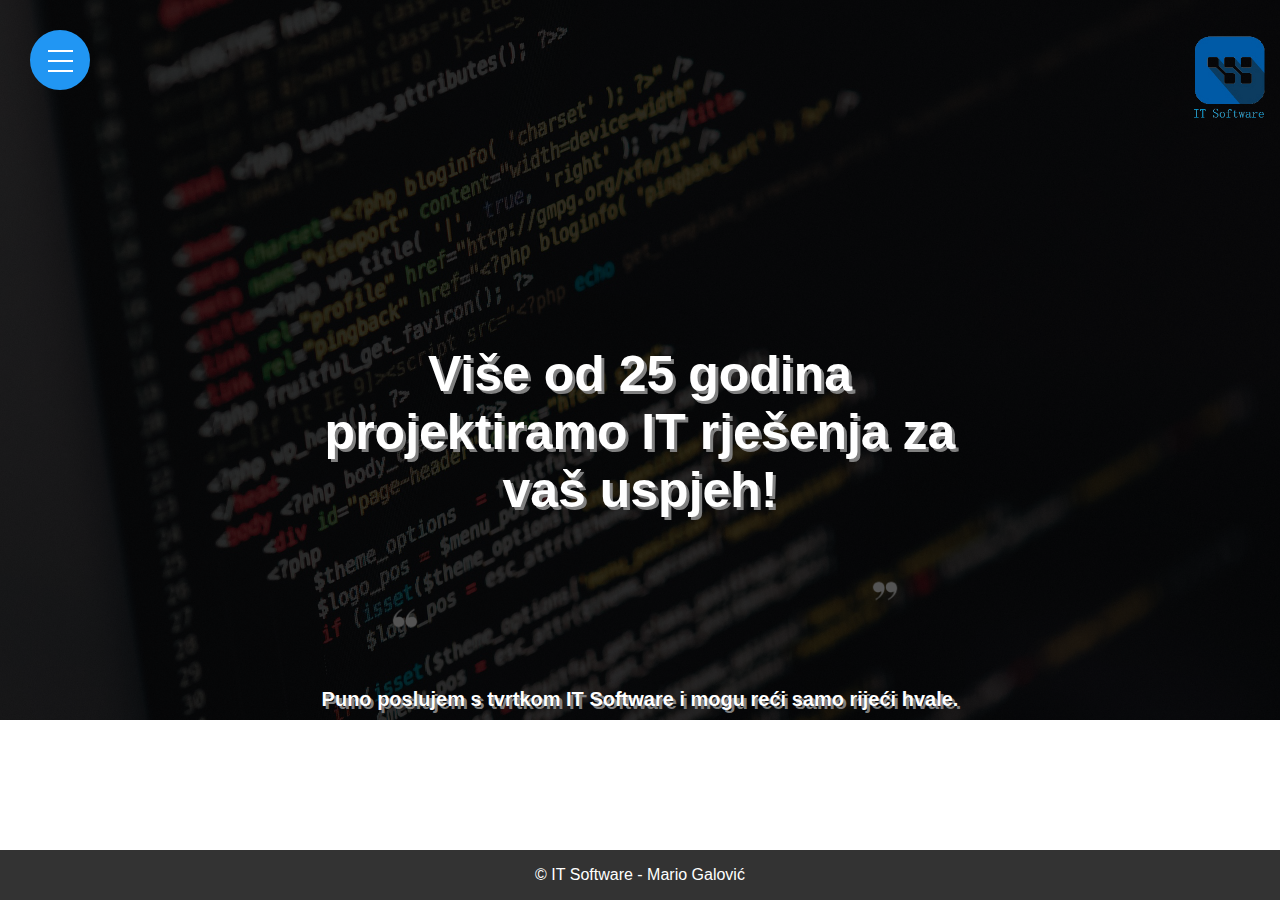
<file: IT Software/index.html>
<!DOCTYPE html>
<html lang="en">

<head>
  <meta charset="utf-8">
  <meta http-equiv="X-UA-Compatible" content="IE=edge">
  <meta name="viewport" content="width=device-width, initial-scale=1">
  <link rel="shortcut icon" type="images/jpeg" href="images/logo.ico">
  <meta http-equiv="content-type" content="text/html; charset=UTF-8">
  <meta name="author" content="Mario Galović">
  <meta name="viewport" content="width=device-width, initial-scale=1">
  <meta name="keywords" content="IT">

  <title>IT Software</title>
  <link rel="stylesheet" href="css/burger.min.css">
  <link rel="stylesheet" href="styles.css">
</head>

<body>
<!-- Navigation -->
<div class="b-nav">
  <li><a class="b-link b-link--active" href="index.html">Početna stranica</a></li>
  <li><a class="b-link" href="novosti.html">Novosti</a></li>
  <li><a class="b-link" href="onama.html">O nama</a></li>
  <li><a class="b-link" href="galerija.html">Galerija</a></li>
  <li><a class="b-link" href="kontakt.html">Kontakt</a></li>
</div>

<!-- Icon -->
<div class="b-container">
  <div class="b-menu">
    <div class="b-bun b-bun--top"></div>
    <div class="b-bun b-bun--mid"></div>
    <div class="b-bun b-bun--bottom"></div>
  </div>

  <!-- Brand -->
  <a href="index.html" class="b-brand"></a>
</div>

<script src="scripts/burger.min.js"></script>

<!-- Tekst -->
<div class="hero-image">
  <div class="hero-text">
    <div class="slide-top">
      <p>&nbsp;</p>
      <p>&nbsp;</p>
      <p>&nbsp;</p>
      <p>&nbsp;</p>
      <h1 style="font-size:50px">Više od 25 godina projektiramo IT rješenja za vaš uspjeh!</h1>
      <p>&nbsp;</p>
      <p>&nbsp;</p>
      <p>&nbsp;</p>
      <p>&nbsp;</p> 
      <h1 style="font-size:20px">Puno poslujem s tvrtkom IT Software i mogu reći samo rijeći hvale.</h1>
    </div>
  </div>
</div>

<!-- Navodnici -->
<div class="flicker-in-1">
  <div class="navodnik1">
    <img src="images/nav1.jpeg" alt="" style="width: 30px; height: 30px;">
  </div>
  
  <div class="navodnik2">
    <img src="images/nav2.jpeg" alt="" style="width: 30px; height: 30px;">
  </div>
</div>

<!-- Logo -->
<div class="logo">
  <img src="images/flogo.jpeg" alt="logo" style="width: 100px; height: 100px;">
</div>

<!--Pozadina-->
<div class="hero-image">
  <img src="images/pozadina.jpeg" alt="pozadina" class="hero-image">
</div>

<!-- Footer -->
<div class="footer">
  <p>© IT Software - Mario Galović</p>
</div>


</body>
</html>
</file>
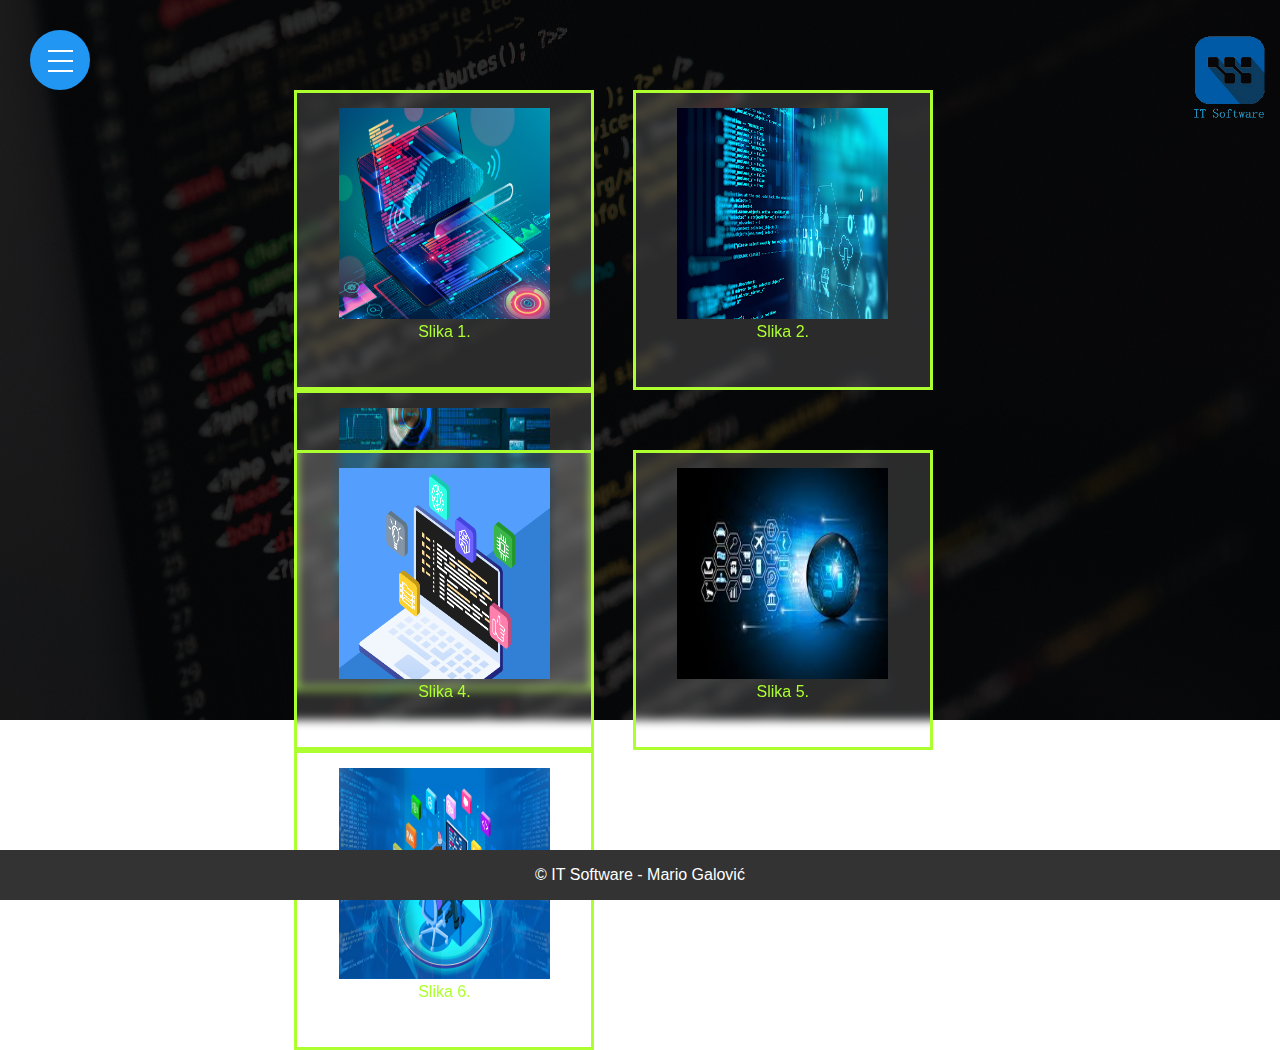
<file: IT Software/galerija.html>
<!DOCTYPE html>
<html lang="en">

<head>
  <meta charset="utf-8">
  <meta http-equiv="X-UA-Compatible" content="IE=edge">
  <meta name="viewport" content="width=device-width, initial-scale=1">
  <link rel="shortcut icon" type="images/jpeg" href="images/logo.ico">
  <meta http-equiv="content-type" content="text/html; charset=UTF-8">
  <meta name="author" content="Mario Galović">
  <meta name="viewport" content="width=device-width, initial-scale=1">
  <meta name="keywords" content="IT">

  <title>IT Software</title>
  <link rel="stylesheet" href="css/burger.min.css">
  <link rel="stylesheet" href="styles.css">
</head>

<body>
<!-- Navigation -->
<div class="b-nav">
  <li><a class="b-link b-link--active" href="index.html">Početna stranica</a></li>
  <li><a class="b-link" href="novosti.html">Novosti</a></li>
  <li><a class="b-link" href="onama.html">O nama</a></li>
  <li><a class="b-link" href="galerija.html">Galerija</a></li>
  <li><a class="b-link" href="kontakt.html">Kontakt</a></li>
</div>

<!-- Icon -->
<div class="b-container">
  <div class="b-menu">
    <div class="b-bun b-bun--top"></div>
    <div class="b-bun b-bun--mid"></div>
    <div class="b-bun b-bun--bottom"></div>
  </div>

  <!-- Brand -->
  <a href="index.html" class="b-brand"></a>
</div>

<script src="scripts/burger.min.js"></script>

<!-- Slike -->
<div class="boxtext">
  <div class="gallery">
    <a target="_blank" href="images/1.jpeg">
      <img src="images/1.jpeg" alt="" width="600" height="400">
    </a>
    <div class="desc">Slika 1.</div>
  </div>

  <div class="gallery">
    <a target="_blank" href="images/2.jpeg">
      <img src="images/2.jpeg" alt="" width="600" height="400">
    </a>
    <div class="desc">Slika 2.</div>
  </div>

  <div class="gallery">
    <a target="_blank" href="images/3.jpeg">
      <img src="images/3.jpeg" alt="" width="600" height="400">
    </a>
    <div class="desc">Slika 3.</div>
  </div>
</div>

<!--Slike-2-->
<div class="boxtext2">
  <div class="gallery">
    <a target="_blank" href="images/4.jpeg">
      <img src="images/4.jpeg" alt="" width="600" height="400">
    </a>
    <div class="desc">Slika 4.</div>
  </div>
  
  <div class="gallery">
    <a target="_blank" href="images/5.jpeg">
      <img src="images/5.jpeg" alt="" width="600" height="400">
    </a>
    <div class="desc">Slika 5.</div>
  </div>
  
  <div class="gallery">
    <a target="_blank" href="images/6.jpeg">
      <img src="images/6.jpeg  " alt="" width="600" height="400">
    </a>
    <div class="desc">Slika 6.</div>
  </div>
</div>

<!-- Logo -->
<div class="logo">
  <img src="images/flogo.jpeg" alt="logo" style="width: 100px; height: 100px;">
</div>

<!--Pozadina-->
<div class="hero-image">
  <img src="images/pozadina.jpeg" alt="pozadina" class="hero-image">
</div>

<!-- Footer -->
<div class="footer">
  <p>© IT Software - Mario Galović</p>
</div>


</body>
</html>
</file>
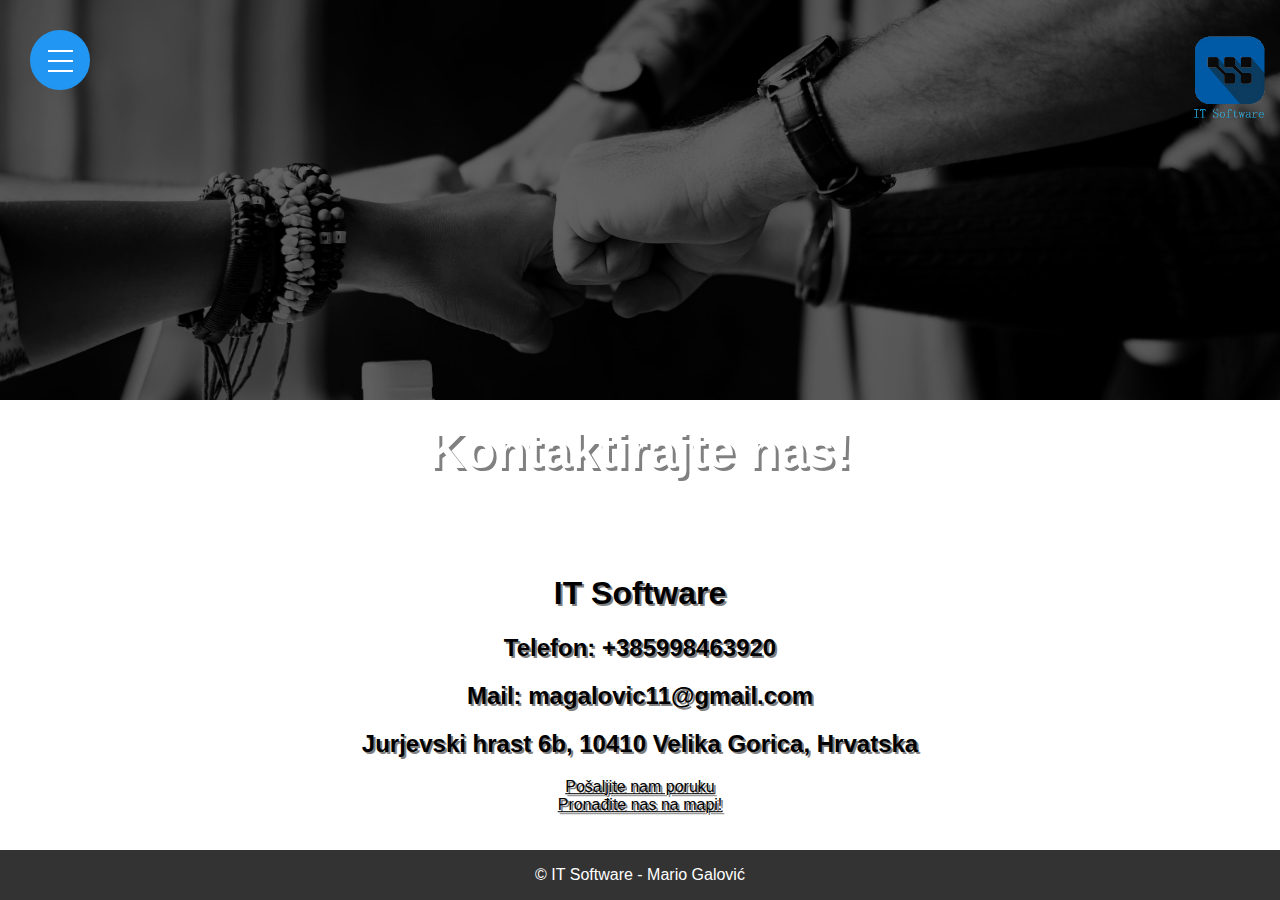
<file: IT Software/kontakt.html>
<!DOCTYPE html>
<html lang="en">

<head>
  <meta charset="utf-8">
  <meta http-equiv="X-UA-Compatible" content="IE=edge">
  <meta name="viewport" content="width=device-width, initial-scale=1">
  <link rel="shortcut icon" type="images/jpeg" href="images/logo.ico">
  <meta http-equiv="content-type" content="text/html; charset=UTF-8">
  <meta name="author" content="Mario Galović">
  <meta name="viewport" content="width=device-width, initial-scale=1">
  <meta name="keywords" content="IT">

  <title>IT Software</title>
  <link rel="stylesheet" href="css/burger.min.css">
  <link rel="stylesheet" href="styles.css">
</head>

<body>
<!-- Navigation -->
<div class="b-nav">
  <li><a class="b-link b-link--active" href="index.html">Početna stranica</a></li>
  <li><a class="b-link" href="novosti.html">Novosti</a></li>
  <li><a class="b-link" href="onama.html">O nama</a></li>
  <li><a class="b-link" href="galerija.html">Galerija</a></li>
  <li><a class="b-link" href="kontakt.html">Kontakt</a></li>
</div>

<!-- Icon -->
<div class="b-container">
  <div class="b-menu">
    <div class="b-bun b-bun--top"></div>
    <div class="b-bun b-bun--mid"></div>
    <div class="b-bun b-bun--bottom"></div>
  </div>

  <!-- Brand -->
  <a href="index.html" class="b-brand"></a>
</div>

<script src="scripts/burger.min.js"></script>

<!-- Hero Tekst -->
<div class="hero-image">
  <div class="hero-text">
    <div class="slide-top">
      <h1 style="font-size:50px">Kontaktirajte nas!</h1>
    </div>
  </div>
</div>

<!-- Tekst -->
<div class="kontakt-tekst">
  <div class="slide-in-right"><h1>IT Software</h1></div>
  <div class="slide-in-left"><h2>Telefon: +385998463920</h2></div>
  <div class="slide-in-right"><h2>Mail: magalovic11@gmail.com</h2></div>
  <div class="slide-in-left"><h2>Jurjevski hrast 6b, 10410 Velika Gorica, Hrvatska</h2></div>
  <div class="slide-in-right"><a href="subscribe.html" style="color:black">Pošaljite nam poruku</a></div>
  <div class="slide-in-left"><a href="mapa.html" style="color:black">Pronađite nas na mapi!</a></div>
</div>

<!-- Logo -->
<div class="logo">
  <img src="images/flogo.jpeg" alt="logo" style="width: 100px; height: 100px;">
</div>

<!--Pozadina-->
<div class="hero-image">
  <img src="images/kontakt.jpeg" alt="pozadina" class="hero-image">
</div>

<!-- Footer -->
<div class="footer">
  <p>© IT Software - Mario Galović</p>
</div>


</body>
</html>
</file>
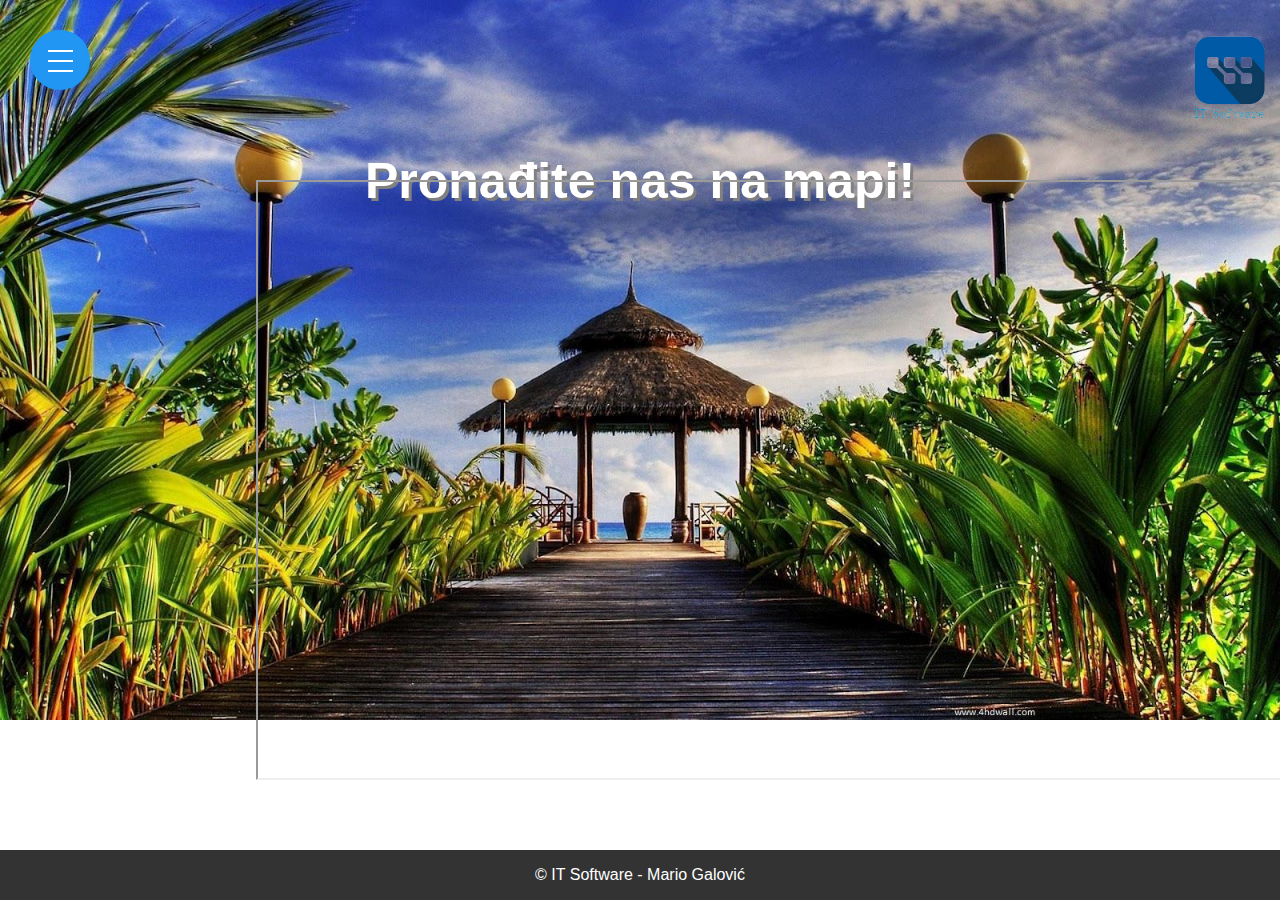
<file: IT Software/mapa.html>
<!DOCTYPE html>
<html lang="en">


<head>
  <meta charset="utf-8">
  <meta http-equiv="X-UA-Compatible" content="IE=edge">
  <meta name="viewport" content="width=device-width, initial-scale=1">
  <link rel="shortcut icon" type="images/jpeg" href="images/logo.ico">
  <meta http-equiv="content-type" content="text/html; charset=UTF-8">
  <meta name="author" content="Mario Galović">
  <meta name="viewport" content="width=device-width, initial-scale=1">
  <meta name="keywords" content="IT">

  <title>IT Software</title>
  <link rel="stylesheet" href="css/burger.min.css">
  <link rel="stylesheet" href="styles.css">
</head>

<body>
<!-- Navigation -->
<div class="b-nav">
  <li><a class="b-link b-link--active" href="index.html">Početna stranica</a></li>
  <li><a class="b-link" href="novosti.html">Novosti</a></li>
  <li><a class="b-link" href="onama.html">O nama</a></li>
  <li><a class="b-link" href="galerija.html">Galerija</a></li>
  <li><a class="b-link" href="kontakt.html">Kontakt</a></li>
</div>

<!-- Icon -->
<div class="b-container">
  <div class="b-menu">
    <div class="b-bun b-bun--top"></div>
    <div class="b-bun b-bun--mid"></div>
    <div class="b-bun b-bun--bottom"></div>
  </div>

  <!-- Brand -->
  <a href="index.html" class="b-brand"></a>
</div>

<script src="scripts/burger.min.js"></script>

<!-- Hero Tekst -->
<div class="hero-image">
  <div class="hero-text2">
    <div class="slide-top">
      <h1 style="font-size:50px">Pronađite nas na mapi!</h1>
    </div>
    </div>
</div>

<!-- Tekst -->
<div class="karta">
    <iframe src="https://www.google.com/maps/embed?pb=!1m18!1m12!1m3!1d2785.385305250969!2d16.08065981556613!3d45.723367179104905!2m3!1f0!2f0!3f0!3m2!1i1024!2i768!4f13.1!3m3!1m2!1s0x47667e87a624b84b%3A0x2b3497ec7abb39d2!2sUl.%20Jurjevski%20Hrast%2C%2010410%2C%20Velika%20Gorica!5e0!3m2!1shr!2shr!4v1610214191292!5m2!1shr!2shr" style="width: 400%; height: 600px;" style="border:0;" allowfullscreen="" aria-hidden="false" tabindex="0"></iframe>
</div>

<!-- Logo -->
<div class="logo">
  <img src="images/flogo.jpeg" alt="logo" style="width: 100px; height: 100px;">
</div>

<!--Pozadina-->
<div class="hero-image">
  <img src="images/lokacija.jpeg" alt="pozadina" class="hero-image">
</div>

<!-- Footer -->
<div class="footer">
  <p>© IT Software - Mario Galović</p>
</div>


</body>
</html>
</file>
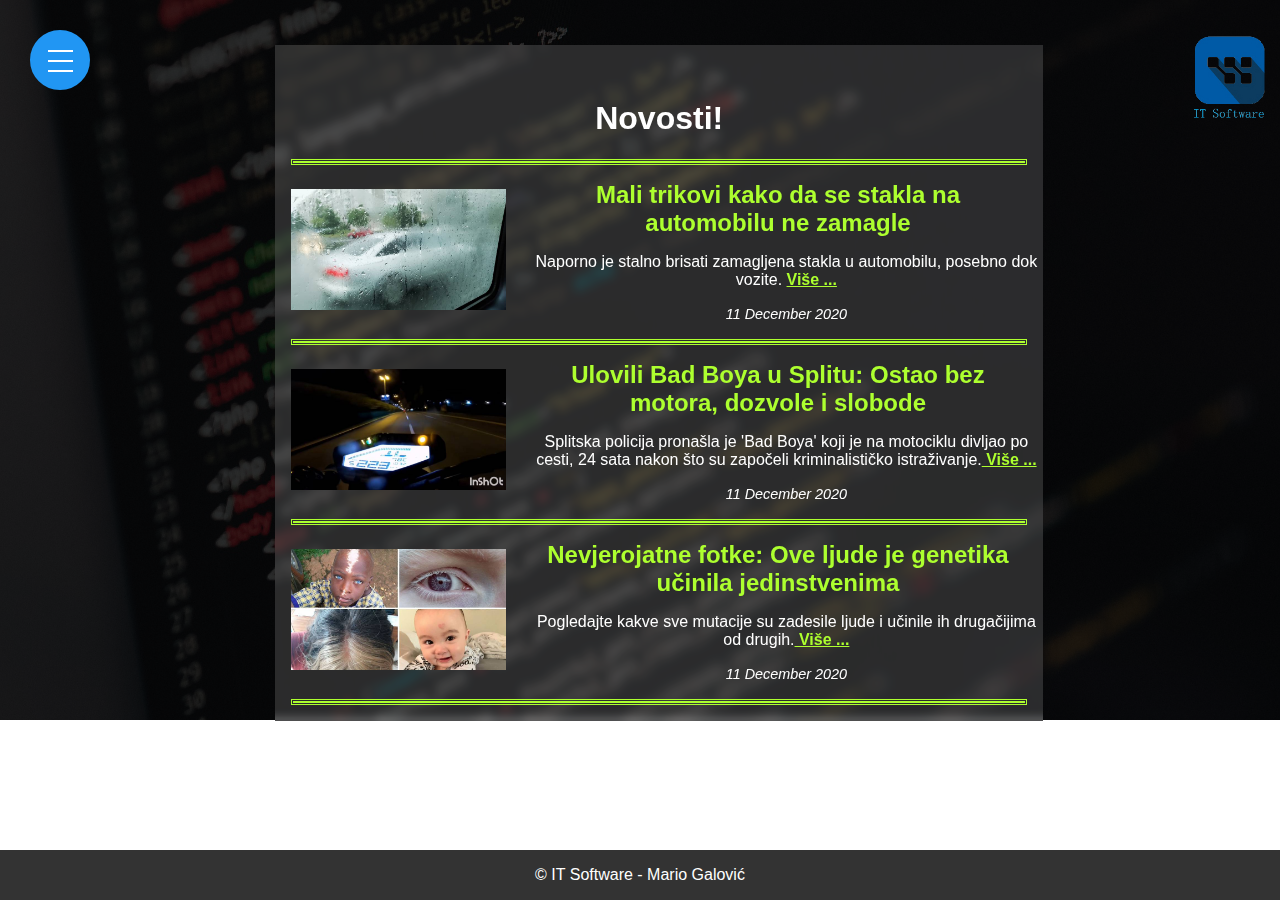
<file: IT Software/novosti.html>
<!DOCTYPE html>
<html lang="en">

<head>
  <meta charset="utf-8">
  <meta http-equiv="X-UA-Compatible" content="IE=edge">
  <meta name="viewport" content="width=device-width, initial-scale=1">
  <link rel="shortcut icon" type="images/jpeg" href="images/logo.ico">
  <meta http-equiv="content-type" content="text/html; charset=UTF-8">
  <meta name="author" content="Mario Galović">
  <meta name="viewport" content="width=device-width, initial-scale=1">
  <meta name="keywords" content="IT">

  <title>IT Software</title>
  <link rel="stylesheet" href="css/burger.min.css">
  <link rel="stylesheet" href="styles.css">
</head>

<body>
<!-- Navigation -->
<div class="b-nav">
  <li><a class="b-link b-link--active" href="index.html">Početna stranica</a></li>
  <li><a class="b-link" href="novosti.html">Novosti</a></li>
  <li><a class="b-link" href="onama.html">O nama</a></li>
  <li><a class="b-link" href="galerija.html">Galerija</a></li>
  <li><a class="b-link" href="kontakt.html">Kontakt</a></li>
</div>

<!-- Icon -->
<div class="b-container">
  <div class="b-menu">
    <div class="b-bun b-bun--top"></div>
    <div class="b-bun b-bun--mid"></div>
    <div class="b-bun b-bun--bottom"></div>
  </div>

  <!-- Brand -->
  <a href="index.html" class="b-brand"></a>
</div>

<script src="scripts/burger.min.js"></script>

<!-- Tekst -->
<div class="boxtext3">
  <div class="tracking-in-expand">
    <p>&nbsp;</p>
    <div class="tracking-in-expand">
      <h1 style="color: white;">Novosti!</h1>
    </div>
    <main>
      <div class="news">
        <hr>
        <img src="images/news.jpeg" alt="Slika1">
        <h2>Mali trikovi kako da se stakla na automobilu ne zamagle</h2>
        <p style="color: white;">Naporno je stalno brisati zamagljena stakla u automobilu, posebno dok vozite. <a href="novosti1.html" style="color:greenyellow"><b> Više ...</b></a></p>
        <p><time datetime="2020-12-11" style="color: white;">11 December 2020</time></p>
        <hr>
        <img src="images/news2.jpeg" alt="Slika2">
        <h2>Ulovili Bad Boya u Splitu: Ostao bez motora, dozvole i slobode</h2>
        <p style="color: white;">Splitska policija pronašla je 'Bad Boya' koji je na motociklu divljao po cesti, 24 sata nakon što su započeli kriminalističko istraživanje.<a href="novosti2.html" style="color:greenyellow"><b> Više ...</b></a></p>
        <p><time datetime="2020-12-11" style="color: white;">11 December 2020</time></p>
        <hr>
        <img src="images/news3.jpeg" alt="Slika3">
        <h2>Nevjerojatne fotke: Ove ljude je genetika učinila jedinstvenima</h2>
        <p style="color: white;">Pogledajte kakve sve mutacije su zadesile ljude i učinile ih drugačijima od drugih.<a href="novosti3.html" style="color:greenyellow"><b> Više ...</b></a></p>
        <p><time datetime="2020-12-11" style="color: white;">11 December 2020</time></p>
        <hr>
      </div>
    </main>
  </div>
</div>

<!-- Logo -->
<div class="logo">
  <img src="images/flogo.jpeg" alt="logo" style="width: 100px; height: 100px;">
</div>

<!--Pozadina-->
<div class="hero-image">
  <img src="images/pozadina.jpeg" alt="pozadina" class="hero-image">
</div>

<!-- Footer -->
<div class="footer">
  <p>© IT Software - Mario Galović</p>
</div>


</body>
</html>
</file>
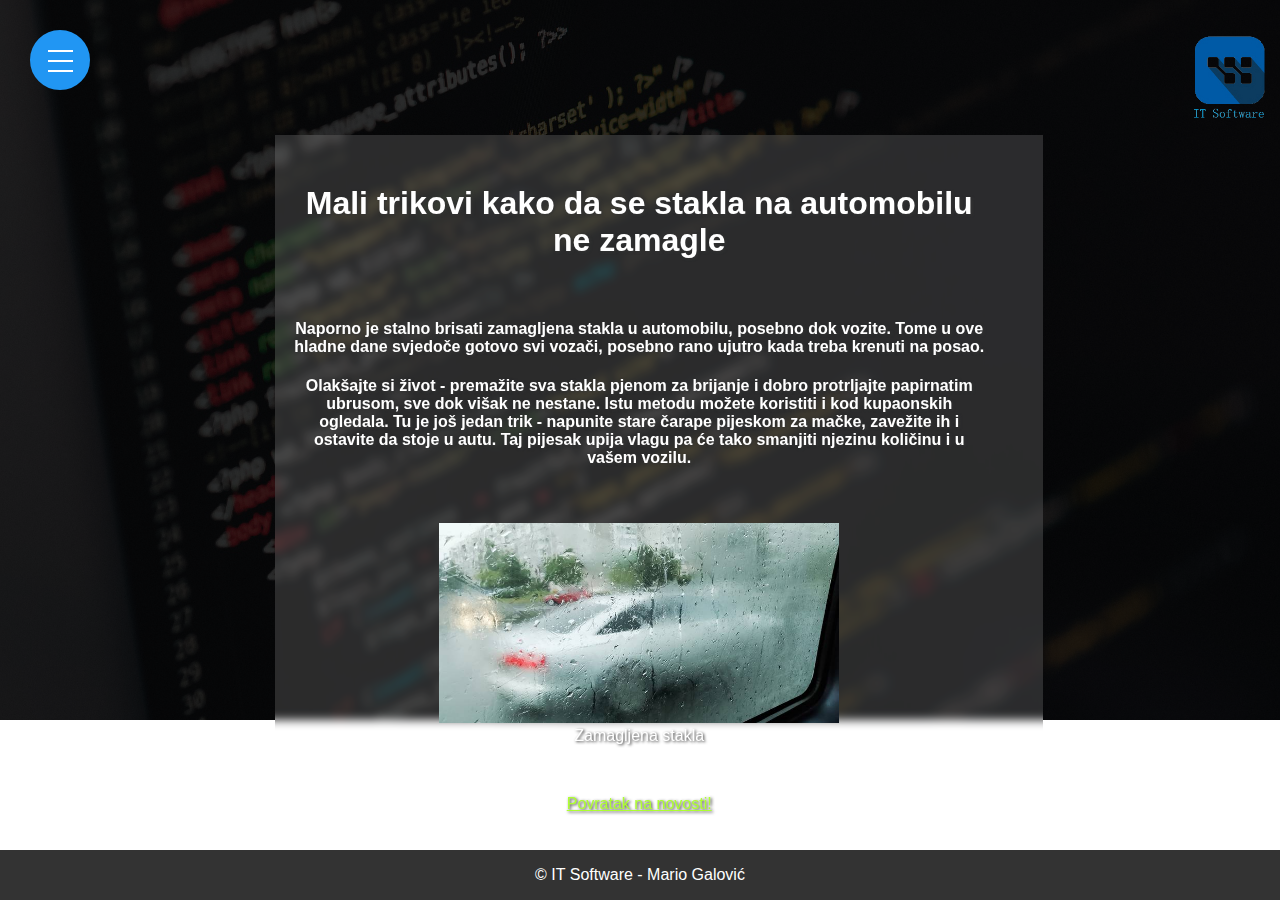
<file: IT Software/novosti1.html>
<!DOCTYPE html>
<html lang="en">

<head>
  <meta charset="utf-8">
  <meta http-equiv="X-UA-Compatible" content="IE=edge">
  <meta name="viewport" content="width=device-width, initial-scale=1">
  <link rel="shortcut icon" type="images/jpeg" href="images/logo.ico">
  <meta http-equiv="content-type" content="text/html; charset=UTF-8">
  <meta name="author" content="Mario Galović">
  <meta name="viewport" content="width=device-width, initial-scale=1">
  <meta name="keywords" content="IT">

  <title>IT Software</title>
  <link rel="stylesheet" href="css/burger.min.css">
  <link rel="stylesheet" href="styles.css">
</head>

<body>
<!-- Navigation -->
<div class="b-nav">
  <li><a class="b-link b-link--active" href="index.html">Početna stranica</a></li>
  <li><a class="b-link" href="novosti.html">Novosti</a></li>
  <li><a class="b-link" href="onama.html">O nama</a></li>
  <li><a class="b-link" href="galerija.html">Galerija</a></li>
  <li><a class="b-link" href="kontakt.html">Kontakt</a></li>
</div>

<!-- Icon -->
<div class="b-container">
  <div class="b-menu">
    <div class="b-bun b-bun--top"></div>
    <div class="b-bun b-bun--mid"></div>
    <div class="b-bun b-bun--bottom"></div>
  </div>

  <!-- Brand -->
  <a href="index.html" class="b-brand"></a>
</div>

<script src="scripts/burger.min.js"></script>

<!-- Tekst -->
<div class="boxtext4">
  <div class="textbox">
    <p>&nbsp;</p>
    <div class="tracking-in-expand">
      <h1>Mali trikovi kako da se stakla na automobilu ne zamagle</h1>
      <p>&nbsp;</p>
    </div>
    <div class="tracking-in-expand">
      <h4>Naporno je stalno brisati zamagljena stakla u automobilu, posebno dok vozite. Tome u ove hladne dane svjedoče gotovo svi vozači, posebno rano ujutro kada treba krenuti na posao.</h4>
      <h4>Olakšajte si život - premažite sva stakla pjenom za brijanje i dobro protrljajte papirnatim ubrusom, sve dok višak ne nestane. Istu metodu možete koristiti i kod kupaonskih ogledala. Tu je još jedan trik - napunite stare čarape pijeskom za mačke, zavežite ih i ostavite da stoje u autu. Taj pijesak upija vlagu pa će tako smanjiti njezinu količinu i u vašem vozilu. </h4>
    </div>
    <p>&nbsp;</p>
    <figure class="tracking-in-expand">
      <img src="images/news.jpeg" alt="" width="400" height="200">
      <figcaption>Zamagljena stakla</figcaption>
    </figure>
    <p>&nbsp;</p>
    <div class="bounce-top">
      <a href="novosti.html" style="color:greenyellow">Povratak na novosti!</a>
    </div>
    <p>&nbsp;</p>
  </div>
</div>

<!-- Logo -->
<div class="logo">
  <img src="images/flogo.jpeg" alt="logo" style="width: 100px; height: 100px;">
</div>

<!--Pozadina-->
<div class="hero-image">
  <img src="images/pozadina.jpeg" alt="pozadina" class="hero-image">
</div>

<!-- Footer -->
<div class="footer">
  <p>© IT Software - Mario Galović</p>
</div>


</body>
</html>
</file>
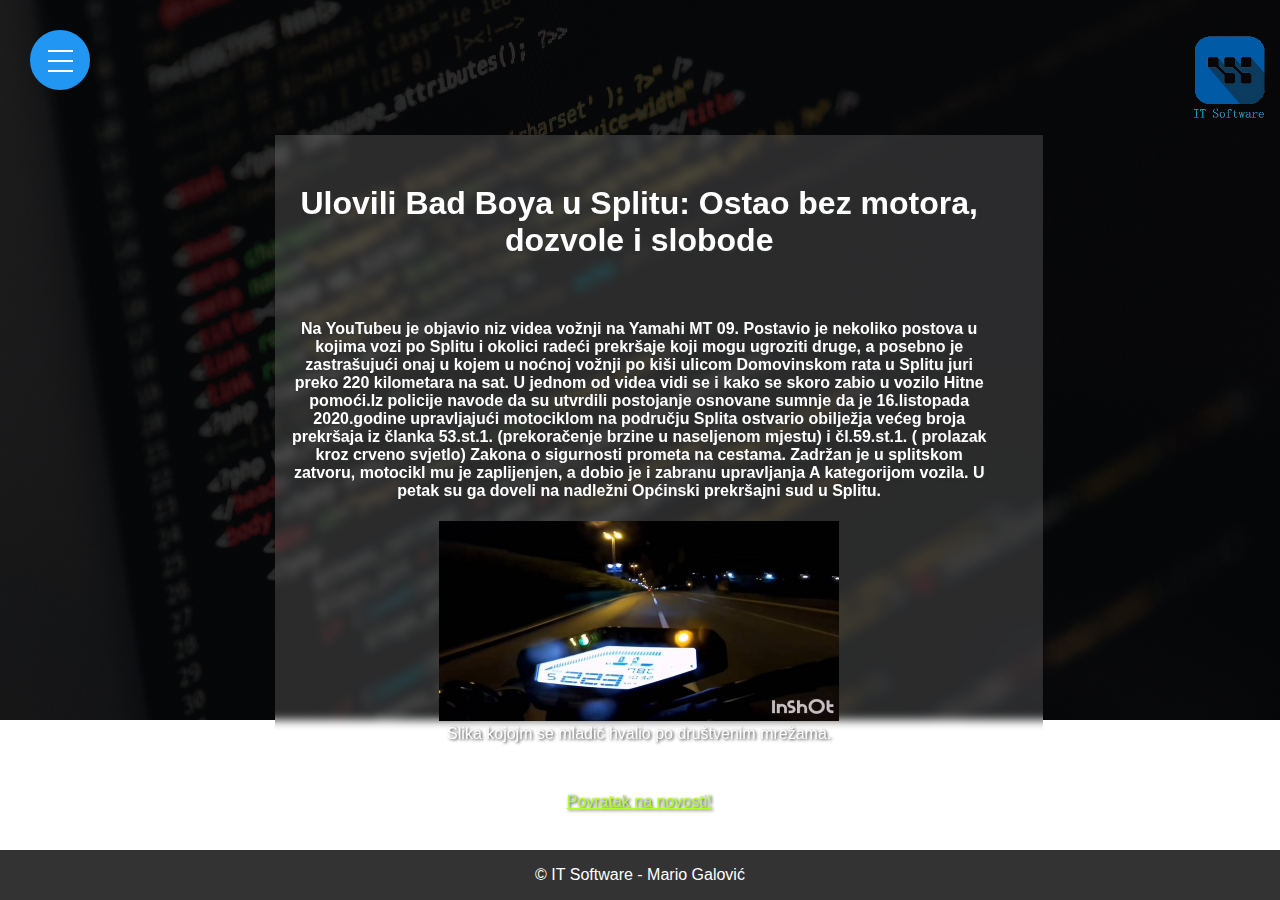
<file: IT Software/novosti2.html>
<!DOCTYPE html>
<html lang="en">

<head>
  <meta charset="utf-8">
  <meta http-equiv="X-UA-Compatible" content="IE=edge">
  <meta name="viewport" content="width=device-width, initial-scale=1">
  <link rel="shortcut icon" type="images/jpeg" href="images/logo.ico">
  <meta http-equiv="content-type" content="text/html; charset=UTF-8">
  <meta name="author" content="Mario Galović">
  <meta name="viewport" content="width=device-width, initial-scale=1">
  <meta name="keywords" content="IT">

  <title>IT Software</title>
  <link rel="stylesheet" href="css/burger.min.css">
  <link rel="stylesheet" href="styles.css">
</head>

<body>
<!-- Navigation -->
<div class="b-nav">
  <li><a class="b-link b-link--active" href="index.html">Početna stranica</a></li>
  <li><a class="b-link" href="novosti.html">Novosti</a></li>
  <li><a class="b-link" href="onama.html">O nama</a></li>
  <li><a class="b-link" href="galerija.html">Galerija</a></li>
  <li><a class="b-link" href="kontakt.html">Kontakt</a></li>
</div>

<!-- Icon -->
<div class="b-container">
  <div class="b-menu">
    <div class="b-bun b-bun--top"></div>
    <div class="b-bun b-bun--mid"></div>
    <div class="b-bun b-bun--bottom"></div>
  </div>

  <!-- Brand -->
  <a href="index.html" class="b-brand"></a>
</div>

<script src="scripts/burger.min.js"></script>

<!-- Tekst -->
<div class="boxtext4">
  <div class="textbox">
    <p>&nbsp;</p>
    <div class="tracking-in-expand">
      <h1>Ulovili Bad Boya u Splitu: Ostao bez motora, dozvole i slobode</h1>
      <p>&nbsp;</p>
    </div>
    <div class="tracking-in-expand">
      <h4>Na YouTubeu je objavio niz videa vožnji na Yamahi MT 09. Postavio je nekoliko postova u kojima vozi po Splitu i okolici radeći prekršaje koji mogu ugroziti druge, a posebno je zastrašujući onaj u kojem u noćnoj vožnji po kiši ulicom Domovinskom rata u Splitu juri preko 220 kilometara na sat. U jednom od videa vidi se i kako se skoro zabio u vozilo Hitne pomoći.Iz policije navode da su utvrdili postojanje osnovane sumnje da je 16.listopada 2020.godine upravljajući motociklom na području Splita ostvario obilježja većeg broja prekršaja iz članka 53.st.1. (prekoračenje brzine u naseljenom mjestu)  i čl.59.st.1. ( prolazak kroz crveno svjetlo) Zakona o sigurnosti prometa na cestama.  Zadržan je u splitskom zatvoru, motocikl mu je zaplijenjen, a dobio je i zabranu upravljanja A kategorijom vozila. U petak su ga doveli na nadležni Općinski prekršajni sud u Splitu.</h4>
    </div>
    <figure class="tracking-in-expand">
      <img src="images/news2.jpeg" alt="" width="400" height="200">
      <figcaption>Slika kojojm se mladić hvalio po društvenim mrežama.</figcaption>
    </figure>
    <p>&nbsp;</p>
    <div class="bounce-top">
      <a href="novosti.html" style="color:greenyellow">Povratak na novosti!</a>
    </div>
  </div>
</div>

<!-- Logo -->
<div class="logo">
  <img src="images/flogo.jpeg" alt="logo" style="width: 100px; height: 100px;">
</div>

<!--Pozadina-->
<div class="hero-image">
  <img src="images/pozadina.jpeg" alt="pozadina" class="hero-image">
</div>

<!-- Footer -->
<div class="footer">
  <p>© IT Software - Mario Galović</p>
</div>


</body>
</html>
</file>
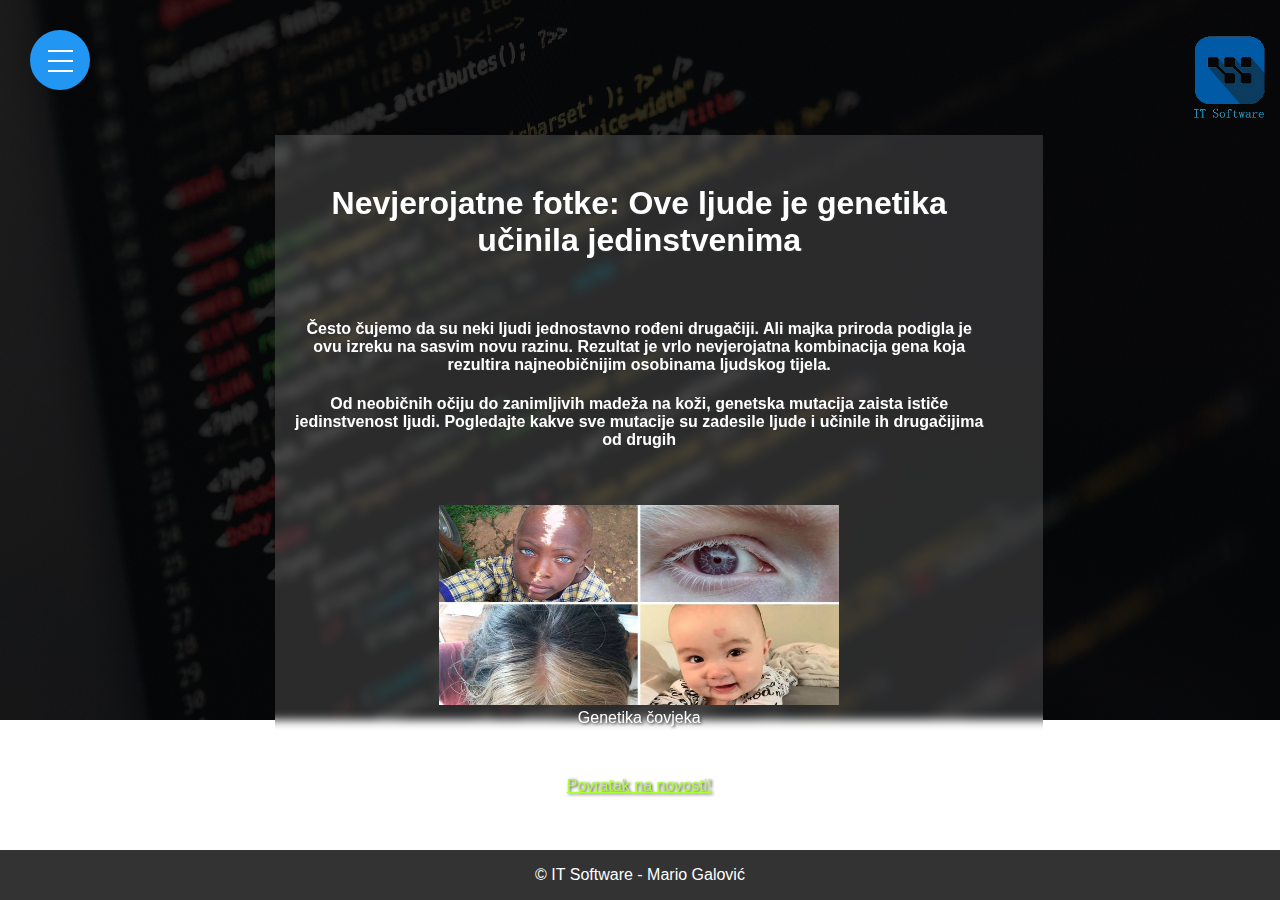
<file: IT Software/novosti3.html>
<!DOCTYPE html>
<html lang="en">

<head>
  <meta charset="utf-8">
  <meta http-equiv="X-UA-Compatible" content="IE=edge">
  <meta name="viewport" content="width=device-width, initial-scale=1">
  <link rel="shortcut icon" type="images/jpeg" href="images/logo.ico">
  <meta http-equiv="content-type" content="text/html; charset=UTF-8">
  <meta name="author" content="Mario Galović">
  <meta name="viewport" content="width=device-width, initial-scale=1">
  <meta name="keywords" content="IT">

  <title>IT Software</title>
  <link rel="stylesheet" href="css/burger.min.css">
  <link rel="stylesheet" href="styles.css">
</head>

<body>
<!-- Navigation -->
<div class="b-nav">
  <li><a class="b-link b-link--active" href="index.html">Početna stranica</a></li>
  <li><a class="b-link" href="novosti.html">Novosti</a></li>
  <li><a class="b-link" href="onama.html">O nama</a></li>
  <li><a class="b-link" href="galerija.html">Galerija</a></li>
  <li><a class="b-link" href="kontakt.html">Kontakt</a></li>
</div>

<!-- Icon -->
<div class="b-container">
  <div class="b-menu">
    <div class="b-bun b-bun--top"></div>
    <div class="b-bun b-bun--mid"></div>
    <div class="b-bun b-bun--bottom"></div>
  </div>

  <!-- Brand -->
  <a href="index.html" class="b-brand"></a>
</div>

<script src="scripts/burger.min.js"></script>

<!-- Tekst -->
<div class="boxtext4">
  <div class="textbox">
    <p>&nbsp;</p>
    <div class="tracking-in-expand">
      <h1>Nevjerojatne fotke: Ove ljude je genetika učinila jedinstvenima</h1>
      <p>&nbsp;</p>
    </div>
    <div class="tracking-in-expand">
      <h4>Često čujemo da su neki ljudi jednostavno rođeni drugačiji. Ali majka priroda podigla je ovu izreku na sasvim novu razinu. Rezultat je vrlo nevjerojatna kombinacija gena koja rezultira najneobičnijim osobinama ljudskog tijela.</h4>
      <h4>Od neobičnih očiju do zanimljivih madeža na koži, genetska mutacija zaista ističe jedinstvenost ljudi. Pogledajte kakve sve mutacije su zadesile ljude i učinile ih drugačijima od drugih</h4>
    </div>
    <p>&nbsp;</p>
    <figure class="tracking-in-expand">
      <img src="images/news3.jpeg" alt="" width="400" height="200">
      <figcaption>Genetika čovjeka</figcaption>
    </figure>
    <p>&nbsp;</p>
    <div class="bounce-top">
      <a href="novosti.html" style="color:greenyellow">Povratak na novosti!</a>
    </div>
    <p>&nbsp;</p>
  </div>
</div>

<!-- Logo -->
<div class="logo">
  <img src="images/flogo.jpeg" alt="logo" style="width: 100px; height: 100px;">
</div>

<!--Pozadina-->
<div class="hero-image">
  <img src="images/pozadina.jpeg" alt="pozadina" class="hero-image">
</div>

<!-- Footer -->
<div class="footer">
  <p>© IT Software - Mario Galović</p>
</div>


</body>
</html>
</file>
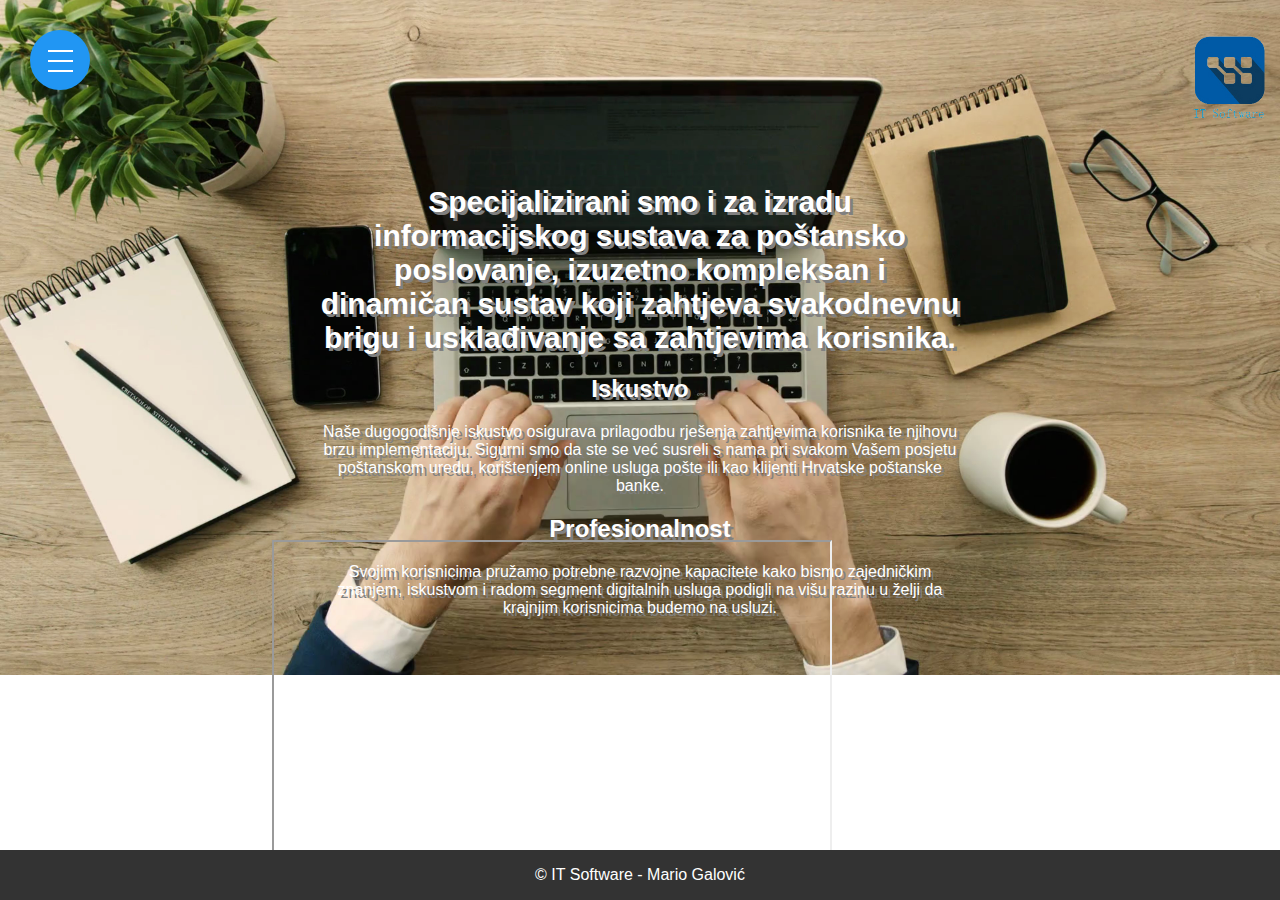
<file: IT Software/onama.html>
<!DOCTYPE html>
<html lang="en">

<head>
  <meta charset="utf-8">
  <meta http-equiv="X-UA-Compatible" content="IE=edge">
  <meta name="viewport" content="width=device-width, initial-scale=1">
  <link rel="shortcut icon" type="images/jpeg" href="images/logo.ico">
  <meta http-equiv="content-type" content="text/html; charset=UTF-8">
  <meta name="author" content="Mario Galović">
  <meta name="viewport" content="width=device-width, initial-scale=1">
  <meta name="keywords" content="IT">

  <title>IT Software</title>
  <link rel="stylesheet" href="css/burger.min.css">
  <link rel="stylesheet" href="styles.css">
</head>

<body>
<!-- Navigation -->
<div class="b-nav">
  <li><a class="b-link b-link--active" href="index.html">Početna stranica</a></li>
  <li><a class="b-link" href="novosti.html">Novosti</a></li>
  <li><a class="b-link" href="onama.html">O nama</a></li>
  <li><a class="b-link" href="galerija.html">Galerija</a></li>
  <li><a class="b-link" href="kontakt.html">Kontakt</a></li>
</div>

<!-- Icon -->
<div class="b-container">
  <div class="b-menu">
    <div class="b-bun b-bun--top"></div>
    <div class="b-bun b-bun--mid"></div>
    <div class="b-bun b-bun--bottom"></div>
  </div>

  <!-- Brand -->
  <a href="index.html" class="b-brand"></a>
</div>

<script src="scripts/burger.min.js"></script>

<!-- Tekst -->
<div class="hero-text">
  <div class="slide-top">
    <h1 style="font-size:30px">Specijalizirani smo i za izradu informacijskog sustava za poštansko poslovanje, izuzetno kompleksan i dinamičan sustav koji zahtjeva svakodnevnu brigu i usklađivanje sa zahtjevima korisnika.</h1>
      <h2>Iskustvo</h2>
      Naše dugogodišnje iskustvo osigurava prilagodbu rješenja zahtjevima korisnika te njihovu brzu implementaciju. Sigurni smo da ste se već susreli s nama pri svakom Vašem posjetu poštanskom uredu, korištenjem online usluga pošte ili kao klijenti Hrvatske poštanske banke.
      <h2>Profesionalnost</h2>        
      Svojim korisnicima pružamo potrebne razvojne kapacitete kako bismo zajedničkim znanjem, iskustvom i radom segment digitalnih usluga podigli na višu razinu u želji da krajnjim korisnicima budemo na usluzi.</div>
      <p>&nbsp;</p>
      <p>&nbsp;</p>
      <p>&nbsp;</p>
</div>

<!-- Video -->
<div class="video">
  <div class="roll-in-blurred-left ">
    <iframe width="560" height="315" src="https://www.youtube.com/embed/CrNkb8PJbRI" allow="accelerometer; autoplay; clipboard-write; encrypted-media; gyroscope; picture-in-picture" allowfullscreen></iframe>
  </div>
</div>

<!-- Logo -->
<div class="logo">
  <img src="images/flogo.jpeg" alt="logo" style="width: 100px; height: 100px;">
</div>

<!--Pozadina-->
<div class="hero-image">
  <img src="images/onama.jpeg" alt="pozadina" class="hero-image">
</div>

<!-- Footer -->
<div class="footer">
  <p>© IT Software - Mario Galović</p>
</div>


</body>
</html>
</file>
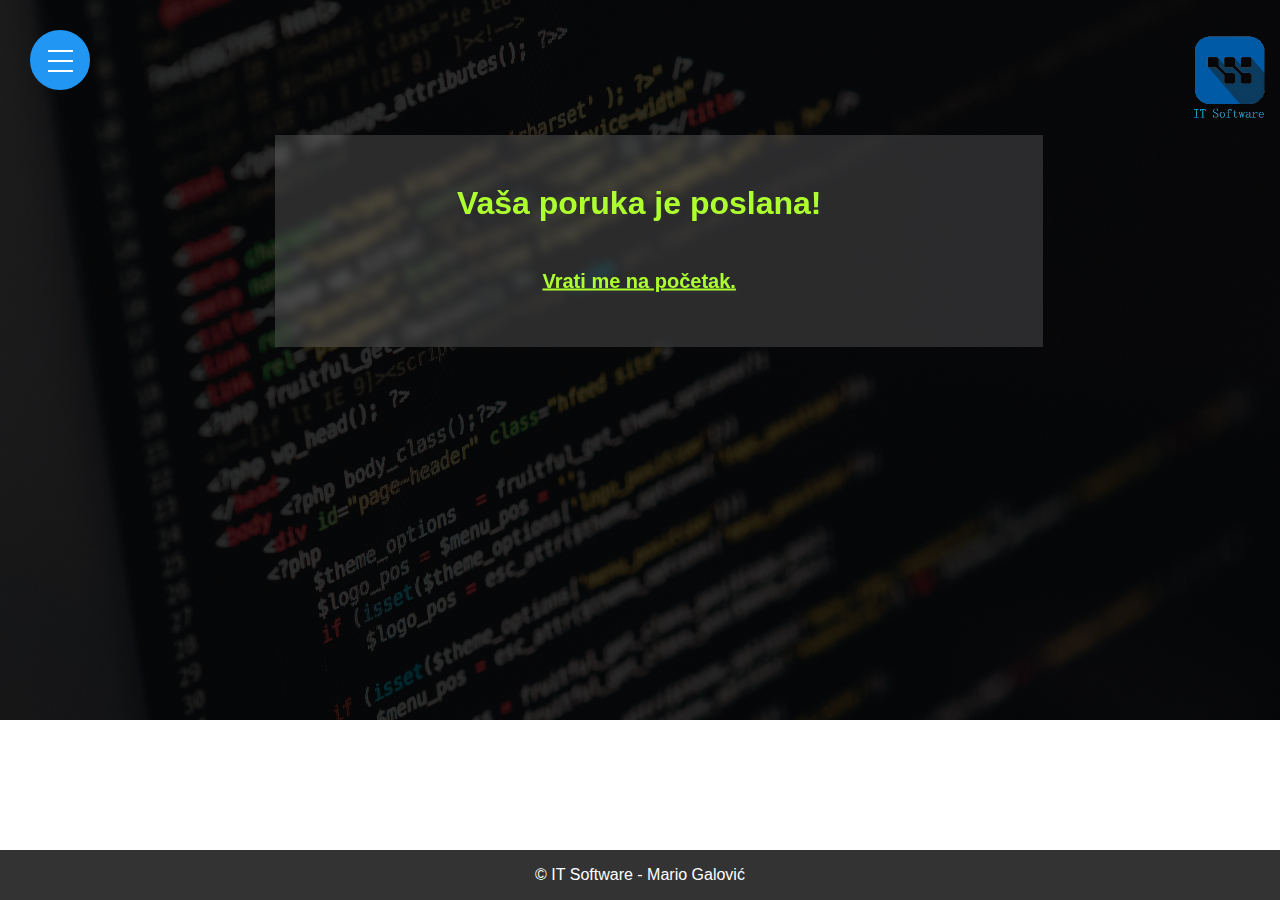
<file: IT Software/submit.html>
<!DOCTYPE html>
<html lang="en">

<head>
  <meta charset="utf-8">
  <meta http-equiv="X-UA-Compatible" content="IE=edge">
  <meta name="viewport" content="width=device-width, initial-scale=1">
  <link rel="shortcut icon" type="images/jpeg" href="images/logo.ico">
  <meta http-equiv="content-type" content="text/html; charset=UTF-8">
  <meta name="author" content="Mario Galović">
  <meta name="viewport" content="width=device-width, initial-scale=1">
  <meta name="keywords" content="IT">

  <title>IT Software</title>
  <link rel="stylesheet" href="css/burger.min.css">
  <link rel="stylesheet" href="styles.css">
</head>

<body>
<!-- Navigation -->
<div class="b-nav">
  <li><a class="b-link b-link--active" href="index.html">Početna stranica</a></li>
  <li><a class="b-link" href="novosti.html">Novosti</a></li>
  <li><a class="b-link" href="onama.html">O nama</a></li>
  <li><a class="b-link" href="galerija.html">Galerija</a></li>
  <li><a class="b-link" href="kontakt.html">Kontakt</a></li>
</div>

<!-- Icon -->
<div class="b-container">
  <div class="b-menu">
    <div class="b-bun b-bun--top"></div>
    <div class="b-bun b-bun--mid"></div>
    <div class="b-bun b-bun--bottom"></div>
  </div>

  <!-- Brand -->
  <a href="index.html" class="b-brand"></a>
</div>

<script src="scripts/burger.min.js"></script>

<!-- Tekst -->
<div class="boxtext4">
  <div class="textbox">
    <div class="bounce-top">
        <p>&nbsp;</p>
        <h1 style="color: greenyellow;">Vaša poruka je poslana!</h1>
        <p>&nbsp;</p>
        <a href="index.html" style="color: greenyellow; font-size: 20px;position: absolute;top: 90%;left: 50%;transform: translate(-50%, -50%);"><b>Vrati me na početak.</b></a>
        <p>&nbsp;</p>
    </div>
  </div>
</div>
<!-- Logo -->
<div class="logo">
  <img src="images/flogo.jpeg" alt="logo" style="width: 100px; height: 100px;">
</div>

<!--Pozadina-->
<div class="hero-image">
  <img src="images/pozadina.jpeg" alt="pozadina" class="hero-image">
</div>

<!-- Footer -->
<div class="footer">
  <p>© IT Software - Mario Galović</p>
</div>


</body>
</html>
</file>
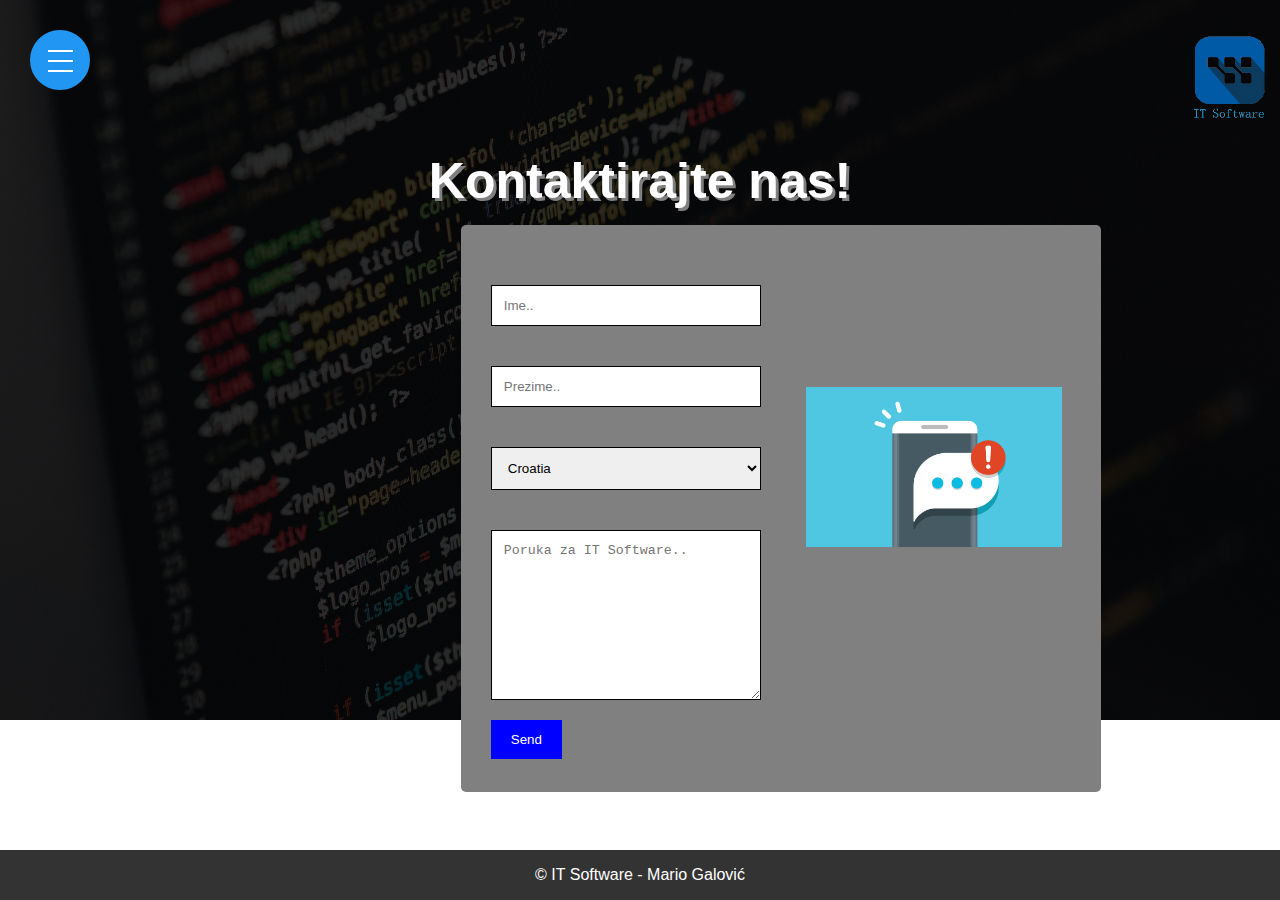
<file: IT Software/subscribe.html>
<!DOCTYPE html>
<html lang="en">

<head>
  <meta charset="utf-8">
  <meta http-equiv="X-UA-Compatible" content="IE=edge">
  <meta name="viewport" content="width=device-width, initial-scale=1">
  <link rel="shortcut icon" type="images/jpeg" href="images/logo.ico">
  <meta http-equiv="content-type" content="text/html; charset=UTF-8">
  <meta name="author" content="Mario Galović">
  <meta name="viewport" content="width=device-width, initial-scale=1">
  <meta name="keywords" content="IT">

  <title>IT Software</title>
  <link rel="stylesheet" href="css/burger.min.css">
  <link rel="stylesheet" href="styles.css">
</head>

<body>
<!-- Navigation -->
<div class="b-nav">
  <li><a class="b-link b-link--active" href="index.html">Početna stranica</a></li>
  <li><a class="b-link" href="novosti.html">Novosti</a></li>
  <li><a class="b-link" href="onama.html">O nama</a></li>
  <li><a class="b-link" href="galerija.html">Galerija</a></li>
  <li><a class="b-link" href="kontakt.html">Kontakt</a></li>
</div>

<!-- Icon -->
<div class="b-container">
  <div class="b-menu">
    <div class="b-bun b-bun--top"></div>
    <div class="b-bun b-bun--mid"></div>
    <div class="b-bun b-bun--bottom"></div>
  </div>

  <!-- Brand -->
  <a href="index.html" class="b-brand"></a>
</div>

<script src="scripts/burger.min.js"></script>

<!-- Tekst -->
<div class="hero-image">
  <div class="hero-text2">
    <div class="slide-top">
      <h1 style="font-size:50px">Kontaktirajte nas!</h1>
    </div>
  </div>
</div>

<!-- Forma -->
<div class="tracking-in-expand">
  <div class="container">
    <div class="row">
      <div class="column">
        <form method="POST" id="contact-form" action="action_page.php">
          <label for="fname">Ime</label>
          <input type="text" id="fname" name="firstname" placeholder="Ime..">
          <label for="lname">Prezime</label>
          <input type="text" id="lname" name="lastname" placeholder="Prezime..">
          <label for="country">Država</label>
          <select id="country" name="country">
            <option value="australia">Croatia</option>
            <option value="canada">Slovenija</option>
            <option value="usa">Bosna i Hercegovina</option>
            <option value="australia">Austrija</option>
            <option value="canada">Njemačka</option>
            <option value="usa">Other</option>
          </select>
          <label for="subject">Tema</label>
          <textarea id="subject" name="subject" placeholder="Poruka za IT Software.." style="height:170px"></textarea>
          <input type="submit" value="Send" name="Submit">  
        </form>
      </div>
    </div>
  </div>
</div>
<!-- Slika -->
<div class="message">
  <img src="images/message.jpeg" style="width:100%" alt="">
</div>

<!-- Logo -->
<div class="logo">
  <img src="images/flogo.jpeg" alt="logo" style="width: 100px; height: 100px;">
</div>

<!--Pozadina-->
<div class="hero-image">
  <img src="images/pozadina.jpeg" alt="pozadina" class="hero-image">
</div>

<!-- Footer -->
<div class="footer">
  <p>© IT Software - Mario Galović</p>
</div>


</body>
</html>
</file>
<file: IT Software/styles.css>
body {
    margin: 0;
    overflow-x: hidden;
    overflow-y: hidden;
    font-family: 'Lucida Sans', 'Lucida Sans Regular', 'Lucida Grande', 'Lucida Sans Unicode', Geneva, Verdana, sans-serif;
}

@media screen and (max-width:500px) {
  /* smaller screens */
}

@media screen and (max-width:960px) {
  /* bigger screens */
}

.footer {
    position: fixed;
    left: 0;
    bottom: 0;
    width: 100%;
    background-color: #333;
    color: white;
    text-align: center;
  }

.logo {
  width: 20%;
  height: 20%;
  position: absolute;
  left: 92%;
  top: 3%;
}

.hero-image {
  background-image: url("images/pozadina.jpeg");
  background-color: grey;
  background-repeat: no-repeat;
  width: 100%;  
  height: auto;
  display:  block;
  background-size: cover;
}
  
.hero-text {
  text-align: center;
  position: absolute;
  top: 50%;
  left: 50%;
  transform: translate(-50%, -50%);
  color: white;
  font-family: 'Lucida Sans', 'Lucida Sans Regular', 'Lucida Grande', 'Lucida Sans Unicode', Geneva, Verdana, sans-serif;
  text-shadow: 3px 3px grey;
}

.hero-text2 {
  text-align: center;
  position: absolute;
  top: 20%;
  left: 50%;
  transform: translate(-50%, -50%);
  color: white;
  font-family: 'Lucida Sans', 'Lucida Sans Regular', 'Lucida Grande', 'Lucida Sans Unicode', Geneva, Verdana, sans-serif;
  text-shadow: 3px 3px grey;
}

.pozadina {
    position: absolute;
    background-repeat: no-repeat;
    width: 100%;
    height: 100%;
    display:  block;
    background-size: cover;
}

.slide-top {
	-webkit-animation: slide-top 1s cubic-bezier(0.250, 0.460, 0.450, 0.940) both;
	        animation: slide-top 1s cubic-bezier(0.250, 0.460, 0.450, 0.940) both;
}
@-webkit-keyframes slide-top {
    0% {
      -webkit-transform: translateY(0);
              transform: translateY(0);
    }
    100% {
      -webkit-transform: translateY(-100px);
              transform: translateY(-100px);
    }
  }
  @keyframes slide-top {
    0% {
      -webkit-transform: translateY(0);
              transform: translateY(0);
    }
    100% {
      -webkit-transform: translateY(-100px);
              transform: translateY(-100px);
    }
  }

.hero-text button {
  border: none;
  outline: 0;
  display: inline-block;
  padding: 10px 25px;
  color: black;
  background-color: #ddd;
  text-align: center;
  cursor: pointer;
}

.hero-text button:hover {
  background-color: #555;
  color: white;
}

.kontakt-tekst {
  text-align: center;
  position: absolute;
  top: 76%;
  left: 50%;
  transform: translate(-50%, -50%);
  color: black;
  font-family: 'Lucida Sans', 'Lucida Sans Regular', 'Lucida Grande', 'Lucida Sans Unicode', Geneva, Verdana, sans-serif;
  text-shadow: 2px 2px grey;
}

.slide-in-right{animation:slide-in-right 1s cubic-bezier(.25,.46,.45,.94) both}
 @keyframes slide-in-right{0%{transform:translateX(1000px);opacity:0}100%{transform:translateX(0);opacity:1}}

 .slide-in-left{-webkit-animation:slide-in-left 1s cubic-bezier(.25,.46,.45,.94) both;animation:slide-in-left 1s cubic-bezier(.25,.46,.45,.94) both}
 @-webkit-keyframes slide-in-left{0%{-webkit-transform:translateX(-1000px);transform:translateX(-1000px);opacity:0}100%{-webkit-transform:translateX(0);transform:translateX(0);opacity:1}}@keyframes slide-in-left{0%{-webkit-transform:translateX(-1000px);transform:translateX(-1000px);opacity:0}100%{-webkit-transform:translateX(0);transform:translateX(0);opacity:1}}

.mapa {
  text-align: center;
  position: absolute;
  top: 100%;
  left: 100%;
  transform: translate(-50%, -50%);
  color: black;
  font-family: 'Lucida Sans', 'Lucida Sans Regular', 'Lucida Grande', 'Lucida Sans Unicode', Geneva, Verdana, sans-serif;
  text-shadow: 2px 2px grey;
}

.karta {
  position: absolute;
  left: 20%;
  top: 20%;
}

.box {
  position: absolute;
  background-color: rgba(255, 255, 255, .15);  
  backdrop-filter: blur(5px);
  top: 25%;
  left: 25%;
  width: 50%;
  height: 60%;
  text-align: center;
  padding: 15px;
}

.container {
  border-radius: 5px;
  display: block;
  color: grey;
  padding: 10px;
  background-color: whitesmoke;  
  width: 100%;
  height: auto;
}

.video {
  position: absolute;
  top: 60%;
  right: 35%;
}

.roll-in-blurred-left {
	-webkit-animation: roll-in-blurred-left 2s cubic-bezier(0.230, 1.000, 0.320, 1.000) both;
	        animation: roll-in-blurred-left 2s cubic-bezier(0.230, 1.000, 0.320, 1.000) both;
}
@-webkit-keyframes roll-in-blurred-left {
  0% {
    -webkit-transform: translateX(-1000px) rotate(-720deg);
            transform: translateX(-1000px) rotate(-720deg);
    -webkit-filter: blur(50px);
            filter: blur(50px);
    opacity: 0;
  }
  100% {
    -webkit-transform: translateX(0) rotate(0deg);
            transform: translateX(0) rotate(0deg);
    -webkit-filter: blur(0);
            filter: blur(0);
    opacity: 1;
  }
}
@keyframes roll-in-blurred-left {
  0% {
    -webkit-transform: translateX(-1000px) rotate(-720deg);
            transform: translateX(-1000px) rotate(-720deg);
    -webkit-filter: blur(50px);
            filter: blur(50px);
    opacity: 0;
  }
  100% {
    -webkit-transform: translateX(0) rotate(0deg);
            transform: translateX(0) rotate(0deg);
    -webkit-filter: blur(0);
            filter: blur(0);
    opacity: 1;
  }
}

.boxtext4 {
  position: absolute;
  background-color: rgba(255, 255, 255, .15);  
  backdrop-filter: blur(5px);
  top: 15%;
  left: 21.5%;
  width: 60%;
  text-align: center;
  padding: 15px;
}

.boxtext {
  position: absolute;
  top: 10%;
  left: 20%;
  width: 60%;
  text-align: center;
}

.boxtext2 {
  position: absolute;
  top: 50%;
  left: 20%;
  width: 60%;
  text-align: center;
}

div.gallery {
  border: 3px solid greenyellow;
  height: 300px;
  float: left;
  width: 300px;
  display: block;
  margin-left: 5%;
  margin-right: auto;
  overflow: hidden; 
  color: greenyellow;
  padding: 15px;
  text-align: center;
  background-color: rgba(255, 255, 255, .15);  
  backdrop-filter: blur(5px);
}

div.gallery img {
  width: 80%;
  height: 80%;
  transition: 0.5s all ease-in-out;
}

div.gallery:hover img {
  transform: scale(1.6);
}

.slide-bottom{-webkit-animation:slide-bottom 1s cubic-bezier(.25,.46,.45,.94) both;animation:slide-bottom 1s cubic-bezier(.25,.46,.45,.94) both}
@-webkit-keyframes slide-bottom{0%{-webkit-transform:translateY(0);transform:translateY(0)}100%{-webkit-transform:translateY(100px);transform:translateY(100px)}}@keyframes slide-bottom{0%{-webkit-transform:translateY(0);transform:translateY(0)}100%{-webkit-transform:translateY(100px);transform:translateY(100px)}}

.navodnik1 {
  width: 20%;
  height: 20%;
  position: absolute;
  left: 68%;
  top: 64%;
}

.navodnik2 {
  width: 20%;
  height: 20%;
  position: absolute;
  left: 30.5%;
  top: 67%;
}

.flicker-in-1{-webkit-animation:flicker-in-1 4s linear both;animation:flicker-in-1 4s linear both}
@-webkit-keyframes flicker-in-1{0%{opacity:0}10%{opacity:0}10.1%{opacity:1}10.2%{opacity:0}20%{opacity:0}20.1%{opacity:1}20.6%{opacity:0}30%{opacity:0}30.1%{opacity:1}30.5%{opacity:1}30.6%{opacity:0}45%{opacity:0}45.1%{opacity:1}50%{opacity:1}55%{opacity:1}55.1%{opacity:0}57%{opacity:0}57.1%{opacity:1}60%{opacity:1}60.1%{opacity:0}65%{opacity:0}65.1%{opacity:1}75%{opacity:1}75.1%{opacity:0}77%{opacity:0}77.1%{opacity:1}85%{opacity:1}85.1%{opacity:0}86%{opacity:0}86.1%{opacity:1}100%{opacity:1}}@keyframes flicker-in-1{0%{opacity:0}10%{opacity:0}10.1%{opacity:1}10.2%{opacity:0}20%{opacity:0}20.1%{opacity:1}20.6%{opacity:0}30%{opacity:0}30.1%{opacity:1}30.5%{opacity:1}30.6%{opacity:0}45%{opacity:0}45.1%{opacity:1}50%{opacity:1}55%{opacity:1}55.1%{opacity:0}57%{opacity:0}57.1%{opacity:1}60%{opacity:1}60.1%{opacity:0}65%{opacity:0}65.1%{opacity:1}75%{opacity:1}75.1%{opacity:0}77%{opacity:0}77.1%{opacity:1}85%{opacity:1}85.1%{opacity:0}86%{opacity:0}86.1%{opacity:1}100%{opacity:1}}

* {
  box-sizing: border-box;
}

.column {
  float: left;
  width: 33.33%;
  padding: 5px;
}

.row::after {
  content: "";
  clear: both;
  display: table;
}

@media screen and (max-width: 500px) {
  .column {
    width: 100%;
  }
}

.boxtext3 {
  position: absolute;
  background-color: rgba(255, 255, 255, .15);  
  backdrop-filter: blur(5px);
  top: 5%;
  left: 21.5%;
  width: 60%;
  text-align: center;
}

.news img {
	width: 30%;
	float: left;
	padding: 0.5em;
	margin: 0 1em 0.5em 0.5em;
}
.news h2 {
	margin: 0.5em 0.7em;
	font-size: 1.5em;
	color:greenyellow;
}

.news hr {
	margin: 1em;
	border: 3px double greenyellow;
	clear: both;
}
.news time {
	font-size: 90%;
	font-style: italic;
}

.tracking-in-expand{-webkit-animation:tracking-in-expand .7s cubic-bezier(.215,.61,.355,1.000) both;animation:tracking-in-expand .7s cubic-bezier(.215,.61,.355,1.000) both}
@-webkit-keyframes tracking-in-expand{0%{letter-spacing:-.5em;opacity:0}40%{opacity:.6}100%{opacity:1}}@keyframes tracking-in-expand{0%{letter-spacing:-.5em;opacity:0}40%{opacity:.6}100%{opacity:1}}

.textbox{
  position: relative;
  bottom: 20px;
  right: 20px;
  color: white;
  padding-left: 20px;
  padding-right: 20px;
  font-family: Tahoma, sans-serif;
  text-shadow: 1.4px 1.4px 3px #333;
}

* {
  box-sizing: border-box;
}

input[type=text], select, textarea {
  width: 100%;
  padding: 12px;
  border: 1px solid black;
  margin-top: 6px;
  margin-bottom: 16px;
  resize: vertical;
}

input[type=submit] {
  background-color: blue;
  color: white;
  padding: 12px 20px;
  border: none;
  cursor: pointer;
}

input[type=submit]:hover {
  background-color: blue;
}

.container {
  border-radius: 5px;
  background-color: grey;
  padding: 10px;
  height: 63%;
  width: 50%;
  position: absolute;
  top: 25%;
  left: 36%;
}

.column {
  float: left;
  width: 50%;
  margin-top: 6px;
  padding: 20px;
}

.row:after {
  content: "";
  display: table;
  clear: both;
}

@media screen and (max-width: 600px) {
  .column, input[type=submit] {
    width: 100%;
    margin-top: 0;
  }
}

.message {
  width: 20%;
  position: absolute;
  left: 63%;
  top: 43%;
}
</file>
<file: IT Software/css/burger.min.css>
body.open,body:after{overflow:hidden}.b-nav,body:after{position:absolute}.b-brand,.b-link{font-family:Helvetica-Neue,Helvetica,Arial,sans-serif;font-size:24px;font-weight:300;margin-left:30px;text-decoration:none}@-webkit-keyframes slideInLeft{0%{-webkit-transform:translate3d(-250px,0,0);transform:translate3d(-250px,0,0);visibility:visible}100%{-webkit-transform:translate3d(0,0,0);transform:translate3d(0,0,0)}}@keyframes slideInLeft{0%{-webkit-transform:translate3d(-250px,0,0);transform:translate3d(-250px,0,0);visibility:visible}100%{-webkit-transform:translate3d(0,0,0);transform:translate3d(0,0,0)}}@-webkit-keyframes slideOutLeft{0%{-webkit-transform:translate3d(0,0,0);transform:translate3d(0,0,0)}100%{-webkit-transform:translate3d(-250px,0,0);transform:translate3d(-250px,0,0);visibility:hidden}}@keyframes slideOutLeft{0%{-webkit-transform:translate3d(0,0,0);transform:translate3d(0,0,0)}100%{-webkit-transform:translate3d(-250px,0,0);transform:translate3d(-250px,0,0);visibility:hidden}}*{box-sizing:border-box}body:after{background:#2196f3;content:'';height:100%;left:0;opacity:0;padding:0;top:0;visibility:hidden;-webkit-transition:all .4s ease;transition:all .4s ease;width:100%}body.open:after{opacity:1;visibility:visible}.b-nav{z-index:11}.b-nav:not(.open){visibility:hidden}.b-nav li{color:#fff;list-style-type:none;padding:10px;text-align:left;-webkit-transform:translateX(-250px);-ms-transform:translateX(-250px);transform:translateX(-250px)}.b-nav li:not(.open){animation-duration:.4s;animation-fill-mode:both;-webkit-animation-name:slideOutLeft;animation-name:slideOutLeft}.b-nav li:not(.open),.b-nav.open li{-webkit-animation-duration:.4s;-webkit-animation-fill-mode:both}.b-nav li:first-child{padding-top:120px}.b-nav.open{visibility:visible}.b-nav.open li{animation-duration:.4s;animation-fill-mode:both;-webkit-animation-name:slideInLeft;animation-name:slideInLeft}.b-link{background:0 0;border-left:rgba(255,255,255,0)solid 2px;color:#fff;transition:all .4s ease;width:auto}.b-link,.b-menu{-webkit-transition:all .4s ease}.b-link--active,.b-link:hover{border-left:#fff solid 2px;padding-left:30px}.b-menu{background:#2196f3;border:2px solid #2196f3;border-radius:50%;cursor:pointer;display:inline-block;height:60px;padding-left:15.5px;padding-top:17.5px;position:relative;transition:all .4s ease;-webkit-user-select:none;-moz-user-select:none;-ms-user-select:none;user-select:none;width:60px;z-index:12}.b-bun--bottom,.b-bun--mid,.b-bun--top{height:2px;width:25px}.b-container.open .b-main,.b-menu:hover{border:2px solid #fff}.b-bun{background:#fff;transition:all .4s ease}.b-brand,.b-bun{position:relative;-webkit-transition:all .4s ease}.b-bun--top{top:0}.b-bun--mid{top:8px}.b-bun--bottom{top:16px}.b-brand{color:#2196f3;top:-21.43px;transition:all .4s ease;z-index:13}.b-container{height:60px;left:30px;position:absolute;top:30px}.b-container:hover:not(.open) .bun-bottom,.b-container:hover:not(.open) .bun-mid,.b-container:hover:not(.open) .bun-top{background:#2196f3}.b-container.open .b-bun--top{background:#fff;top:9px;-webkit-transform:rotate(45deg);-ms-transform:rotate(45deg);transform:rotate(45deg)}.b-container.open .b-bun--mid{opacity:0}.b-container.open .b-bun--bottom{background:#fff;top:5px;-webkit-transform:rotate(-45deg);-ms-transform:rotate(-45deg);transform:rotate(-45deg)}.b-container.open .b-brand{color:#fff}
</file>
